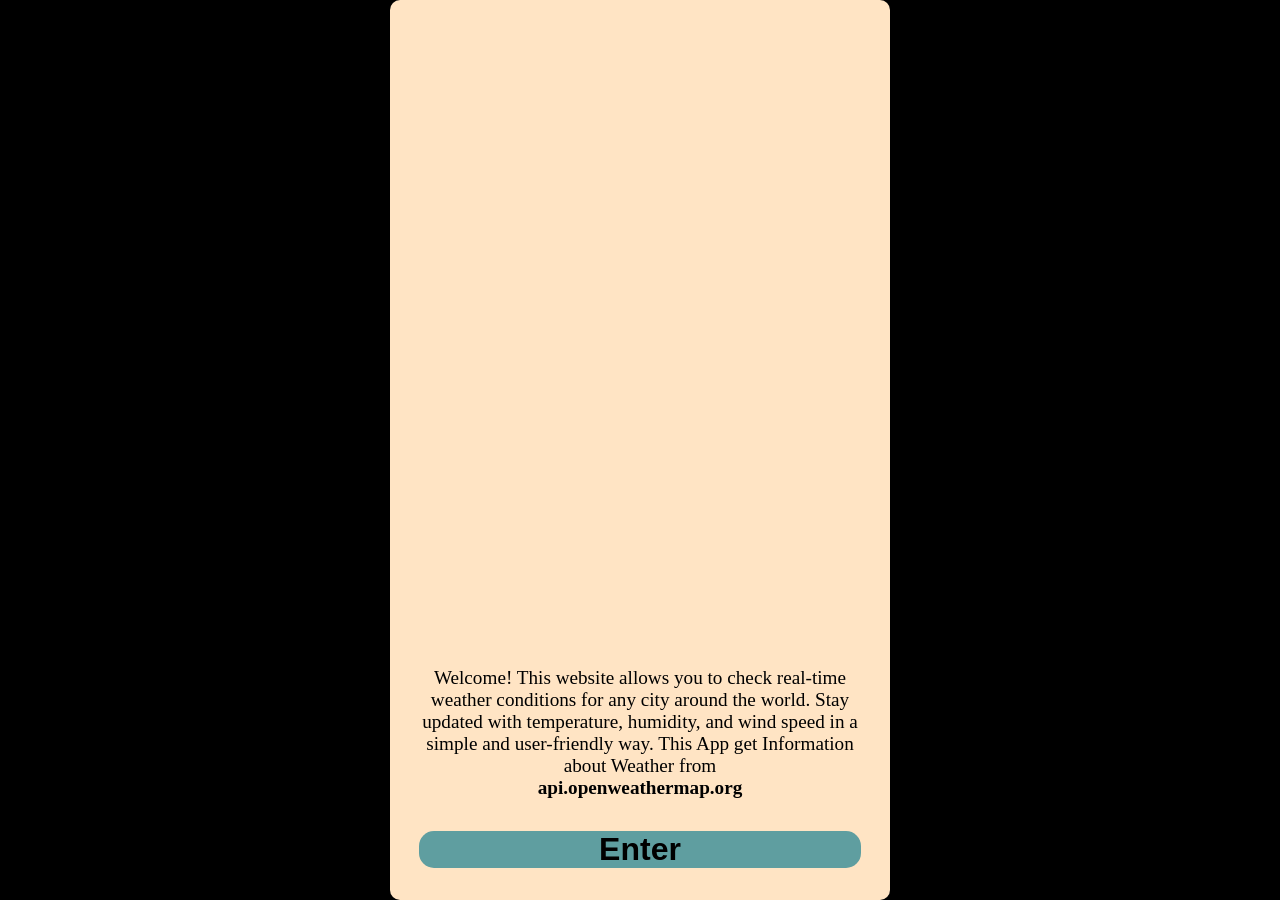
<file: index.html>
<!DOCTYPE html>
<html lang="en">
<head>
    <meta charset="UTF-8">
    <meta name="viewport" content="width=device-width, initial-scale=1.0">
    <title>Welcome Page</title>
    <link rel="stylesheet" href="style.css">
</head>
<body>

     <div class="container1">
       <div id="clouddiv"> 
        <img id="animate" src="./images/cloud.png" alt="">
        <img id="animate2" src="./images/sun.png" alt="">
    </div>
        <div class="bottom">
            <p>Welcome! This website allows you to check real-time weather conditions for any city around the world. Stay updated with temperature, humidity, and wind speed in a simple and user-friendly way. This App get Information about Weather from <p class="txtcenter"><strong>api.openweathermap.org</strong></p></p>
        <button id="enter" onclick="checkWeather()">Enter</button>
        </div>
     </div>
    
</body>
<script src="app.js"></script>
</html>
</file>
<file: style.css>
*{
    margin: 0;
    padding: 0;
}

body{
    margin: 0;
    min-height: 100vh;
    background-color: black;
    display: flex;
    justify-content: center;
    align-items: center;  

}
.container{
   background-color: bisque;
    border-radius: 10px;
    width: 500px;
    max-width: 100vw;
    height: 80vh;
    max-height: 80vh;
    padding: 1.8rem;     
    display: flex;
    flex-direction: column;
    justify-content: flex-start; /* Elements ko top se start rakhega */
                   
    position: relative;   
    overflow: none;
    box-sizing: border-box;

} 
            
.search{
    width: 100%;

    min-height: 2.5rem;
    gap: 10px;
    display: flex;
    justify-content: center;
    margin-bottom: 0.5rem;

}

.inp_city{
    height: 100%;
    width: 100%;
    background-color: rgb(255, 255, 255);
    color: black;
    font-weight: 500;
    font-size: 1.1rem;
    outline: 0px;
    
    border: 0px;
    padding-left: 20px;
    border-radius: 5px;
}
            
.btn-search{
    height: 100%;
    background-color: rgb(255, 255, 255);
    color: black;
    border: 0;
    outline: 0;
    height: 100%;
    width: 20%;
    border-radius: 10px;
    
}

.masterbox{
    display: flex;
    flex-direction: column;
}

               
.data{
    display: flex;
    flex-direction: column;
    justify-content: space-between;
    height: auto;
    align-items: center;
    gap: 10px;
   
   
}
 

.data img{
    display: none;
    height: auto;
    /* filter: none !important; */
    border-radius: 10px;
   animation: rotate 2s linear infinite;
}
                
.temp{
    width: 80%;
    background-color: rgb(29, 3, 3);
    color: rgb(255, 255, 255);
    font-weight: 500;
    font-size: 1.1rem;
    outline: 0px;
    padding: 1.1rem;
    border: 0px;
    text-align: center;
    
}
                
.master_details{
    height: auto;
    display: flex;
    justify-content: space-between;
    margin-top: 10px;
    width: 100%;
}
               

.humidity{
    display: flex;
    flex-direction: column;
    align-items: center;
    justify-content: center;
    width: 50%;
 
    border-radius: 20px;
    outline: 0px;
    color: white;


}

  /* Update these in your main CSS (before the media queries) */

.humidity_img, 
.air_pressure_img {
    width: 50%; 
    height: 50%;
    display: block !important; /* Forces visibility */
    object-fit: contain;
}
     
.humid{
    color: black;
    font-weight: 600;
    outline: 0px;
   border: 0px;
    background-color: transparent;
    text-align: center;
}

          
.air_pressure{
    display: flex;
    flex-direction: column;
    align-items: center;
    justify-content: center;
    width: 50%;  
    border-radius: 20px;
    outline: 0px;
    color: white;
}

.air{
    color: black;
    font-weight: 600;
    outline: 0px;
   border: 0px;
    background-color: transparent;
    text-align: center;
    
}  
.container1{
   background-color: bisque;
    border-radius: 10px;
    width: 500px;
    max-width: 60vw;
    height: 100vh;
    max-height: 100vh;
    padding: 2rem 1.8rem; /* Top/Bottom padding thodi barhaye */     
    display: flex;
    flex-direction: column;
    justify-content: space-between; /* Elements ko pure box mein barabar distribute karega */
    align-items: center; 
    position: relative;   
    overflow: hidden;
    box-sizing: border-box;

}


.bottom{
    margin-top: 50vh;

}

.bottom p{
    font-size: 1.2rem;
    text-align: center;
}

.txtcenter{
    margin: 0px auto;
    font-size: 2rem;
}

#enter{
    border: 0px;
    width: 100%;
    border-radius: 15px;
    background-color: cadetblue;
    color: black;
    font-weight: 700;
    font-size: 2rem;
    margin-top: 2rem;
}

.clouddiv img{
    
    max-height: 50%;
}

#animate {
    position: absolute;
    top: 100px;         /* adjust height */
    right: -200px;     /* start outside screen */
    width: 150px;

    /* This will work! */
    animation: moveCloud 5s linear 2.5s infinite;

}

#animate2 {
    position: absolute;
    top: 100px;         
    left: -200px;     
    width: 150px;

    animation:  moveSun 5s linear infinite;
}


@keyframes moveCloud {
    0% , 50%{
        right: -150px;
        opacity: 1;
    } 
    75%{
        
        opacity: 0.5;
    }
    100% {
        right: 110%;
        opacity: 1;
    }
}

@keyframes moveSun {
    0% , 50% {
        left: -150px;
    }
  
 
    52%{
        transform: translateY(-0px); 
    }
    
    55%{
        transform: translateY(-10px);
    }
    60%{
        transform: translateY(-30px);
    }
    65%{
        transform: translateY(-50px);
    }
    70%{
        transform: translateY(-70px);
    }
    75%{
        transform: translateY(-70px);
        
    } 
    80%{
      transform: translateY(-50px);
    }
    85%{
      transform: translateY(-30px);
    }
    90%{
      transform: translateY(-10px);
    }
    95%{
      transform: translateY(-0px);
    }
    100% {
        left: 110%;
    }
}

/* =========================
   RESPONSIVE DESIGN
========================= */

/* Tablet */
@media (max-width: 1024px) {
    
    .container, .container1 {
     
        min-width: 100%;
        min-height: 100vh;  
        margin: 0;          /* Remove any outer margins */
         
        display: flex;
        flex-direction: column;
        justify-content: flex-start; /* Better for long content */
        gap: 15px;
        box-sizing: border-box; /* IMPORTANT: keeps padding inside the width */
        overflow-x: hidden;            
    }
    .bottom{
    

    #clouddiv {
        height: 100px; 
    }
  
    
    .bottom{
        margin-top: 50vh;

    }
    
    .bottom p{
        font-size: 1rem;
        font-weight: 600;
    }

    .bottom .txtcenter{
        text-align: center;
        font-size: 2rem;
    }

    #enter{
        border: 0px;
        width: 100%;
        border-radius: 15px;
        background-color: cadetblue;
        color: black;
        font-weight: 700;
        min-height: 2.5rem;
        font-size: 1.5rem;
        margin-top: 2rem;
    }   



    .search {
        flex-direction: row;
        gap: 10px;
        height: 3rem;
        margin-bottom: 0.5rem;
    }

    .inp_city {
        width: 80%;
        
        padding: 0px;
        box-sizing: border-box;
        padding-left: 10px;
    }

    .btn-search {
        
      
        border-radius: 10px;
    }

    .myimage {
        width: 100%;
        height: 40%;
    }

    .temp {
        width: 80%;
    }

    .master_details {
       
        margin-top: 0.8rem;
        
        align-items: center;
    }

     .humid,
    .air {
        height: 2.5rem; 
        width: 5rem;    
        display: block;
    }
    
    .humid, .air {
        font-size: 0.95rem;
    }

 

    .humidity img,
    .air_pressure img {
        height: 2.5rem; 
        width: auto;    
        display: block;
    }

}

/* Mobile */
@media (max-width: 768px) {
     body {
        padding: 0px; 
    }

     .container, .container1 {
        min-width: 100%;
        min-height: 100vh;  
        margin: 0px;          /* Remove any outer margins */
         
        display: flex;
        flex-direction: column;
        justify-content: flex-start; /* Better for long content */
        gap: 15px;
        box-sizing: border-box; /* IMPORTANT: keeps padding inside the width */
        overflow-x: hidden;            
    }
    

    #clouddiv {
        height: 100px; 
    }
  
    
    .bottom{
        margin-top: 50vh;

    }
    
    .bottom p{
        font-size: 1rem;
        font-weight: 600;
    }

    .bottom .txtcenter{
        text-align: center;
        font-size: 2rem;
    }

    #enter{
        border: 0px;
        width: 100%;
        border-radius: 15px;
        background-color: cadetblue;
        color: black;
        font-weight: 700;
       
        font-size: 1.5rem;
        margin-top: 2rem;
    }   



    .search {
        flex-direction: row;
        height: 3rem;
        gap: 10px;
       
    }

    .inp_city {
        width: 70%;
        height: 45px;
        padding: 0px;
        box-sizing: border-box;
        padding-left: 10px;
    }

    .btn-search {
        
        height: 45px;
        border-radius: 10px;
    }

    .myimage {
        width: 100%;
        height: 40%;
    }

    .temp {
        width: 80%;
    }

    .master_details {
       
        margin-top: 0.8rem;
        align-items: center;
    }

     .humid,
    .air {
        height: 2.5rem; 
        width: 5rem;    
        display: block;
    }
    
    .humid, .air {
        font-size: 0.95rem;
    }

 

    .humidity img,
    .air_pressure img {
        height: 2.5rem; 
        width: auto;    
        display: block;
    }

}


@media (max-width: 480px) {

    body {
        padding: 0px; 
    }

    .container, .container1 {
        min-width: 100vw;
        
        min-height: 100vh;  
        margin: 0px;          /* Remove any outer margins */
        padding: 1rem;   
        display: flex;
        flex-direction: column;
        justify-content: flex-start; 
        gap: 15px;
        box-sizing: border-box; 
        overflow-x: hidden;            
    }
    

    #clouddiv {
        height: 100px; /* Clouds ka area chota kiya */
    }
    #animate { 
        width: 90px; 
    }

    #animate2 { 
        width: 90px; 
    }
  
    
    .bottom{
        margin-top: 50vh;

    }
    
    .bottom p{
        font-size: 1rem;
        font-weight: 600;
    }

    .bottom .txtcenter{
        text-align: center;
        font-size: 2rem;
    }

    #enter{
        border: 0px;
        width: 100%;
        border-radius: 15px;
        background-color: cadetblue;
        color: black;
        font-weight: 700;
       
        font-size: 1.5rem;
        margin-top: 2rem;
    }   



    .search {
        flex-direction: row;
        gap: 10px;
       
    }

    .inp_city {
        width: 70%;
        height: 45px;
        padding: 0px;
        box-sizing: border-box;
        padding-left: 10px;
    }

    .btn-search {
        
        height: 45px;
        border-radius: 10px;
    }

    .myimage {
        width: 100%;
        height: 40%;
    }

    .temp {
        width: 80%;
    }

    .master_details {
       
        margin-top: 0.8rem;
        
        align-items: center;
    }

     .humid,
    .air {
        height: 2.5rem; 
        width: 5rem;    
        display: block;
    }
    
    .humid, .air {
        font-size: 0.95rem;
    }

 

    .humidity img,
    .air_pressure img {
        height: 2.5rem; 
        width: auto;    
        display: block;
    }

}
}
</file>
